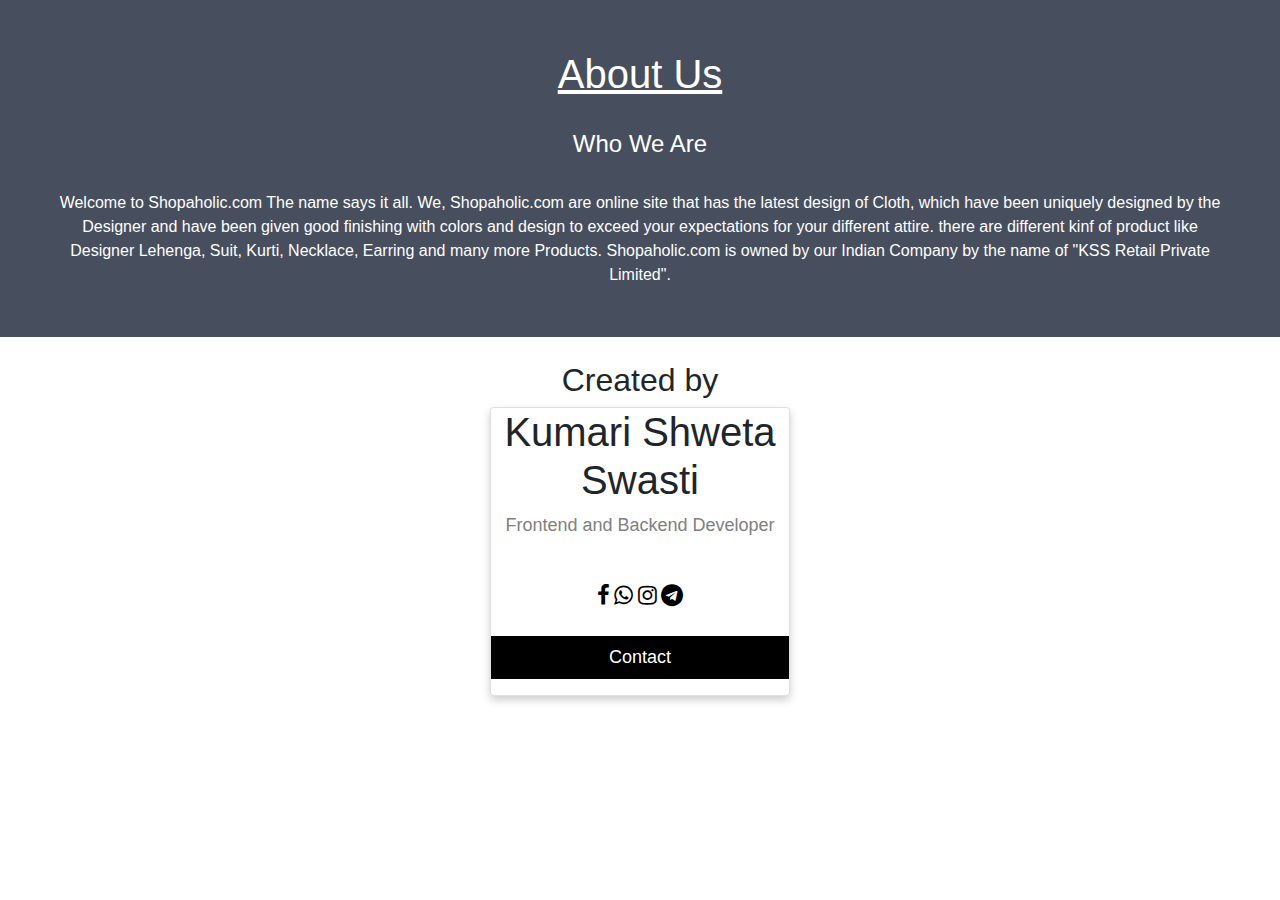
<file: Online_Shopping_Project/about us.html>
<!DOCTYPE html>
<html lang="en">

<head>
    <meta charset="UTF-8">
    <meta http-equiv="X-UA-Compatible" content="IE=edge">
    <meta name="viewport" content="width=device-width, initial-scale=1.0">
    <link rel="stylesheet" href="https://cdnjs.cloudflare.com/ajax/libs/font-awesome/4.7.0/css/font-awesome.min.css">

<!-- Required meta tags -->
<meta charset="utf-8">
<meta name="viewport" content="width=device-width, initial-scale=1, shrink-to-fit=no">
<meta name="viewport" content="width=device-width, initial-scale=1">
<link rel="stylesheet" href="https://cdnjs.cloudflare.com/ajax/libs/font-awesome/4.7.0/css/font-awesome.min.css">

<!-- Bootstrap CSS -->
<link rel="stylesheet" href="https://stackpath.bootstrapcdn.com/bootstrap/4.5.2/css/bootstrap.min.css" integrity="sha384-JcKb8q3iqJ61gNV9KGb8thSsNjpSL0n8PARn9HuZOnIxN0hoP+VmmDGMN5t9UJ0Z" crossorigin="anonymous">
<link rel="stylesheet" href="https://cdnjs.cloudflare.com/ajax/libs/font-awesome/4.7.0/css/font-awesome.min.css">
<title>Avatar Arts</title>
    
    <style>
body {font-family: Arial, Helvetica, sans-serif;}

.navbar {
  width: 100%;
  background-color: rgb(189, 78, 78);
  overflow: auto;
}

.navbar a {
  float: left;
  padding: 26px;
  color: white;
  text-decoration: none;
  font-size: 17px;
}

.navbar a:hover {
  background-color: #000;
}

.active {
  background-color: #4CAF50;
}

@media screen and (max-width: 500px) {
  .navbar a {
    float: none;
    display: block;
  }
}

/*dropdown*/
body {
  font-family: Arial, Helvetica, sans-serif;
}

.navbar {
  overflow: hidden;
  background-color: #333;
}

.navbar a {
  float: left;
  font-size: 16px;
  color: white;
  text-align: center;
  padding: 14px 16px;
  text-decoration: none;
}

.dropdown {
  float: left;
  overflow: hidden;
}

.dropdown .dropbtn {
  font-size: 16px;  
  border: none;
  outline: none;
  color: white;
  padding: 14px 16px;
  background-color: inherit;
  font-family: inherit;
  margin: 0;
}

.navbar a:hover, .dropdown:hover .dropbtn {
  background-color: red;
}

.dropdown-content {
  display: none;
  position: absolute;
  background-color: #f9f9f9;
  min-width: 160px;
  box-shadow: 0px 8px 16px 0px rgba(0,0,0,0.2);
  z-index: 1;
}

.dropdown-content a {
  float: none;
  color: black;
  padding: 12px 16px;
  text-decoration: none;
  display: block;
  text-align: left;
}

.dropdown-content a:hover {
  background-color: #ddd;
}

.dropdown:hover .dropdown-content {
  display: block;
}

        .head {
            border: 5px outset rgb(14, 13, 13);
            background-color: rgb(201, 186, 192);
            text-align: center;
        }

        .head1 {
            border: 5px outset rgb(233, 225, 225);
            background-color: rgb(83, 81, 82);
            text-align: center;

        }

        .h1 {
            text-align: center;
        }

        /*Tranisition*/
        img {
            width: 100px;
            height: 100px;
            background: red;
            transition: width 2s, height 2s, transform 2s;
        }

        img:hover {
            width: 300px;
            height: 300px;
            transform: rotate(180deg);
        }
        /* list showing*/
        div.menu {
  background-color: rgb(223, 231, 223);

        }
/*Pagination*/
.pagination {
  display: inline-block;
}

.pagination a {
  color: black;
  float: left;
  padding: 8px 16px;
  text-decoration: none;
  transition: background-color .3s;
}

.pagination a.active {
  background-color: #4CAF50;
  color: white;
}

.pagination a:hover:not(.active) {background-color: #ddd;}
        /*Footer*/

        /* about with image */
body {
  font-family: Arial, Helvetica, sans-serif;
  margin: 0;
}

html {
  box-sizing: border-box;
}

*, *:before, *:after {
  box-sizing: inherit;
}

.column {
  float: left;
  width: 25%;
  margin-bottom: 16px;
  padding: 0 8px;
}

.card {
  box-shadow: 0 4px 8px 0 rgba(0, 0, 0, 0.2);
  margin: 8px;
}

.about-section {
  padding: 50px;
  text-align: center;
  background-color: #474e5d;
  color: white;
}

.container {
  padding: 0 16px;
}

.container::after, .row::after {
  content: "";
  clear: both;
  display: table;
}

.title {
  color: grey;
}

.button {
  border: none;
  outline: 0;
  display: inline-block;
  padding: 8px;
  color: white;
  background-color: #000;
  text-align: center;
  cursor: pointer;
  width: 100%;
}

.button:hover {
  background-color: #555;
}

@media screen and (max-width: 650px) {
  .column {
    width: 100%;
    display: block;
  }
}

/* card*/


.card {
  box-shadow: 0 4px 8px 0 rgba(0, 0, 0, 0.2);
  max-width: 300px;
  margin: auto;
  text-align: center;
  font-family: arial;
}

.title {
  color: grey;
  font-size: 18px;
}

button {
  border: none;
  outline: 0;
  display: inline-block;
  padding: 8px;
  color: white;
  background-color: #000;
  text-align: center;
  cursor: pointer;
  width: 100%;
  font-size: 18px;
}

a {
  text-decoration: none;
  font-size: 22px;
  color: black;
}

button:hover, a:hover {
  opacity: 0.7;
}
    </style>
</head>

<body>
    <!-- About Us -->
<div>
    <div class="about-section" >
      <h1><u>About Us</u> </h1><br>
     <h4>Who We Are</h4> <br>
Welcome to Shopaholic.com The name says it all. We, Shopaholic.com  are online site that has the latest design of Cloth, which have been uniquely designed by the Designer and have been given good finishing with colors and design to exceed your expectations for your different attire. there are different kinf of product like Designer Lehenga, Suit, Kurti, Necklace, Earring and many more Products. 
        

Shopaholic.com  is owned by our Indian Company by the name of "KSS Retail Private Limited".
    </div><br>
</div>    

<!-- about us with image -->
<h2 style="text-align:center">Created by</h2>

<div class="card">
<h1>Kumari Shweta Swasti</h1>
<p class="title">Frontend and Backend Developer</p>
<div style="margin: 24px 0;">
<a href="#"><i class="fa fa-facebook"></i></a>  
<a href="#"><i class="fa fa-whatsapp"></i></a>  
<a href="#"><i class="fa fa-instagram"></i></a> 
<a href="#"><i class="fa fa-telegram" aria-hidden="true"></i></a> 
</div>
<p><button>Contact</button></p>
</div>
<br>
</body>

</html>
</file>
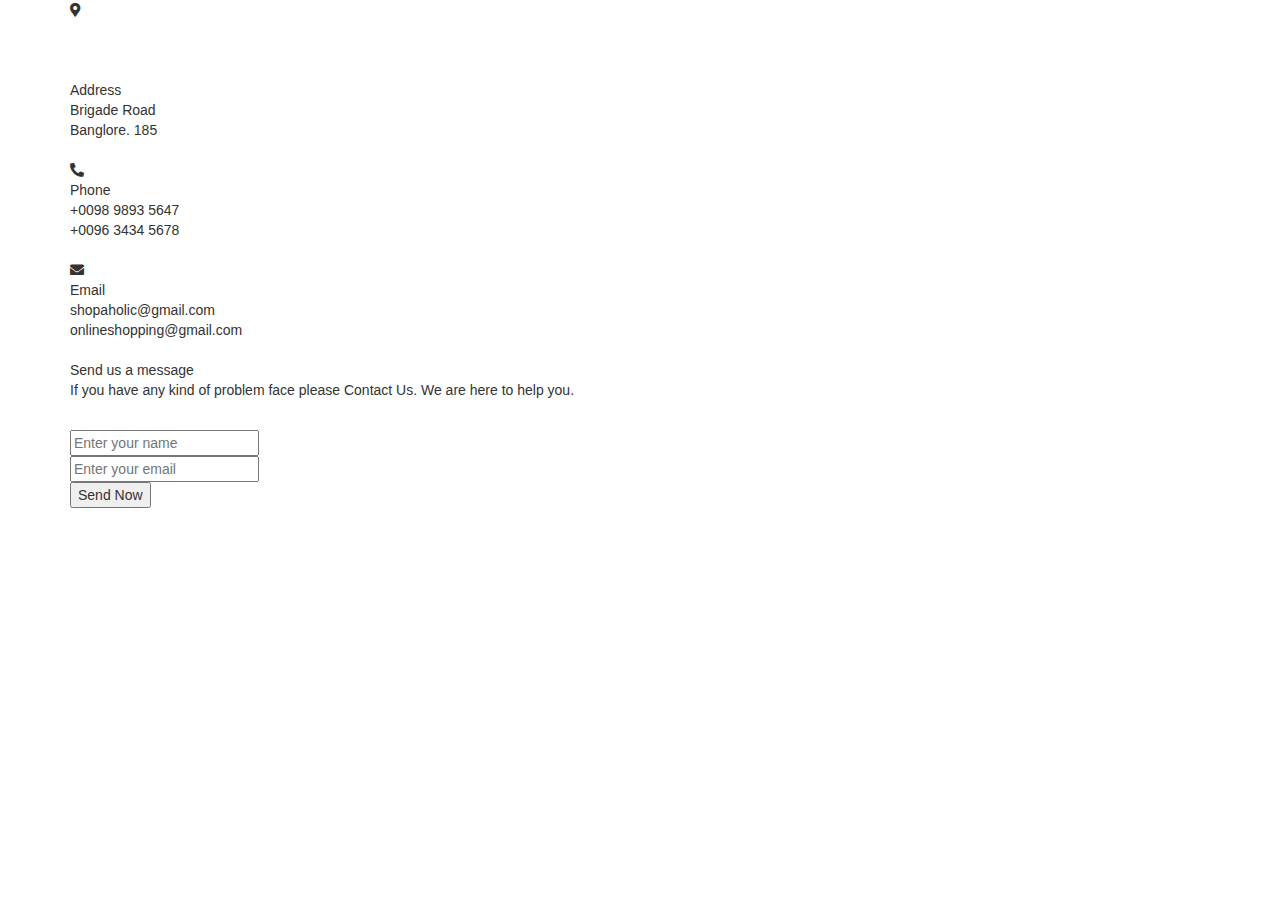
<file: Online_Shopping_Project/contact us.html>
<!DOCTYPE html>
<!-- Created By CodingLab - www.codinglabweb.com -->
<html lang="en" dir="ltr">
  <head>
    <meta charset="UTF-8">
   <!-- <title> Responsive Contact Us Form  | CodingLab </title>
    <link rel="stylesheet" href="style.css">
    <!-- Fontawesome CDN Link -->
    <link rel="stylesheet" href="https://cdnjs.cloudflare.com/ajax/libs/font-awesome/5.15.2/css/all.min.css"/>
     <meta name="viewport" content="width=device-width, initial-scale=1.0">
       <!-- Latest compiled and minified CSS -->
  <link rel="stylesheet" href="https://maxcdn.bootstrapcdn.com/bootstrap/3.4.1/css/bootstrap.min.css">

  <!-- jQuery library -->
  <script src="https://ajax.googleapis.com/ajax/libs/jquery/3.5.1/jquery.min.js"></script>

  <!-- Latest compiled JavaScript -->
  <script src="https://maxcdn.bootstrapcdn.com/bootstrap/3.4.1/js/bootstrap.min.js"></script>
 </head>
<body>
  <div class="container">
    <div class="content">
      <div class="left-side">
        <div class="address details">
          <i class="fas fa-map-marker-alt"></i>
        <br>
            <br>
            <br>
            <br>
          <div class="topic">Address</div>
          <div class="text-one">Brigade Road</div>
          <div class="text-two">Banglore. 185</div>
            <br>
        </div>
        <div class="phone details">
          <i class="fas fa-phone-alt"></i>
          <div class="topic">Phone</div>
          <div class="text-one">+0098 9893 5647</div>
          <div class="text-two">+0096 3434 5678</div>
            <br>
        </div>
        <div class="email details">
          <i class="fas fa-envelope"></i>
          <div class="topic">Email</div>
          <div class="text-one">shopaholic@gmail.com</div>
          <div class="text-two">onlineshopping@gmail.com</div>
            <br>
        </div>
      </div>
      <div class="right-side">
        <div class="topic-text">Send us a message</div>
        <p>If you have any kind of problem face please Contact Us. We are here to help you.</p>
          <br>
      <form action="#">
        <div class="input-box">
          <input type="text" placeholder="Enter your name">
        </div>
        <div class="input-box">
          <input type="text" placeholder="Enter your email">
        </div>
        <div class="input-box message-box">
          
        </div>
        <div class="button">
          <input type="button" value="Send Now" >
        </div>
      </form>
    </div>
    </div>
  </div>
</body>
</html>
</file>
<file: Online_Shopping_Project/style.css>
*{
    margin: 0;
    padding: 0;
    box-sizing: border-box;
}
body{
    font-family: 'Poppins', sans-serif;
}
.navbar{
    display: flex;
    align-items: center;
    padding: 20px;
}
nav{
    flex: 1;
    text-align: right;
}
nav ul{
    display: inline-block;
    list-style-type: none;
}
nav ul li{
    display: inline-block;
    margin-right: 20px;
}
a{
    text-decoration: none;
    color: #555;
}
p{
    color: #555;
}
.container{
    max-width: 1600px;
    margin: auto;
    padding-left: 30px;
    padding-right: 30px;
}
.row{
    display: flex;
    align-items: center;
    flex-wrap: wrap;
    justify-content: space-around;
}
.col-2{
    flex-basis: 50%;
    min-width: 300px;
}
.col-2 img{
    max-width: 100%;
    padding: 50px 0;
}
.col-2 h1{
    font-size: 50px;
    line-height: 60px;
    margin: 25px 0;
}
.btn{
    display: inline-block;
    background: #ff523b;
    color: #fff;
    padding: 8px 70px;
    margin:30px 0;
    border-radius: 30px;
    transition: background 0.5s;
}
.btn:hover{
    background: #563434;
}
.header{
    background: radial-gradient(#fff,#ffd6d6);
}
.categories{
    margin: 70px 0;
}
.col-3{
    flex-basis: 30%;
    min-width: 250px;
    margin-bottom: 30px;
}
.col-3 img{
    width: 100%;
}
.header .row{
    margin: 70px;
}
.small-container{
    max-width: 1080px;
    margin: auto;
    padding-left: 25px;
    padding-right: 25px;
}
.col-4{
    flex-basis: 25%;
    padding: 10px;
    min-width: 200px;
    margin-bottom: 50px;
    transition: transform 0.5s;
}
.col-4 img{
    width: 100%;
}
.title{
    text-align: center;
    margin: 0 auto 80px;
    position: relative;
    line-height: 60px; 
    color: #555;
}
.tite::after{
    content: '';
    background: #ff523b;
    width: 80px;
    height: 5px;
    border-radius: 5px;
    position: 0;
    left: 50%;
    transform: translateX(-50%);
}
h4{
    color: #555;
    font-weight: normal;
}
.col-4 p{
    font-size: 14px;
}
.rating .fa{
    color: #ff523b;
}
.col-4:hover{
    transform: translateY(-5px);
}
.offer{
    background: radial-gradient(#fff,#ffd6d6);
    margin: 80px;
    padding: 30px 0;
}
.col-2 .offer-img{
    padding: 50px;
}
small{
    color: #555;
}
.testimonial{
    padding-top: 100px;
}
.testimonial .col-3{
    text-align: center;
    padding: 40px 20px;
    box-shadow: 0 0 20px 0px rgba(0,0,0,0.1);
    cursor: pointer;
    transition: transform 0.5s;
}
.testimonial .col-3 img{
    width: 50px;
    margin-top: 20px;
    border-radius: 50%;
}
.testimonial .col-3:hover{
    transform: translateY(-10px);
}
.fa.fa-quote-left{
    font-size: 34px;
    color: #ff523b;
}
.col-3 p{
    font-size: 12px;
    margin: 12px 0;
    color: #777;
}
.testimonial .col-3 h3{
    font-weight: 600;
    color: #555;
    font-size: 16px;
}
.fa.fa-quote-left{
    font-size: 34px;
    color: #ff523b;
}
.col-3 p{
    font-size: 12px;
    margin: 12px 0;
    color: #777;
}
.testimonial .col-3 h3{
    font-weight: 600;
    color: #555;
    font-size: 16px;
}
.brands{
    margin: 100px auto;
}
.col-5{
    width: 160px;
}
.col-5 img{
    width: 100%;
    cursor: pointer;
    filter: grayscale(100%);  
}
.col-5 img:hover{
    filter: grayscale(0);
}
.footer{
    background: #000;
    color: #8a8a8a;
    font-size: 14px;
    padding: 60px 0 20px;
}
.footer p{
    color: #8a8a8a;
}
.footer h3{
    color: #fff;
    margin-bottom: 20px;
}
.footer-col-1, .footer-col-2, .footer-col-3, .footer-col-4{
    min-width: 250px;
    margin-bottom: 20px;
}
.footer-col-1{
    flex-basis: 30%;
}
.footer-col-2{
    flex: 1;
    text-align: center;
}
.footer-col-2 img{
    width: 180px;
    margin-bottom: 20px;
}
.footer-col-3, ..footer-col-4{
    flex-basis: 12%;
    text-align: center;
}
ul{
    list-style-type: none;
}
.app-logo{
    margin-top: 20px;
}
.app-logo img{
    width: 140px;
}
.footer hr{
    border: none;
    background: #b5b5b5;
    height: 1px;
    margin: 20px;
}
.Copyright{
    text-align: center;
}
.menu-icon{
    width: 28px;
    margin-left: 20px;
    display: none;
}
@media only screen and (max-width: 800px){
    
    nav ul{
    position: absolute;
    top: 70px;
    left: 0;
    background: #333;
    width: 100%;
    overflow: hidden;
    transition: max-height 0.5s;
  }
    nav ul li{
      display: block;
        margin-right: 50px;
        margin-top: 10px;
        margin-bottom: 10px;
    }
    nav ul li a{
        color: #fff;
        }
    .menu-icon{
        display: block;
        cursor: pointer;
    }
    
}
.row-2{
    justify-content: space-between;
    margin: 100px auto 50px;
}
select{
    border: 1px solid #ff523b;
    padding: 5px;
}
select:focus{
    outline: none;
}
.page-btn{
    margin: 0 auto 80px;
}
.page-btn span{
    display: inline-block;
    border: 1px solid #ff523b;
    margin-left: 10px;
    width: 40px;
    height: 40px;
    text-align: center;
    line-height: 40px;
    cursor: pointer;
}
.page-btn span:hover{
    background: #ff523b;
    color: #fff;
}

.single-product{
    margin-top: 80px;
}
.single-product .col-2 img{
    padding: 0;
}
.single-product .col-2{
    padding: 20px;
}
.single-product h4{
    margin: 20px;
    font-size: 22px;
    font-weight: bold;
}
.single-product select{
    display: block;
    padding: 10px;
    margin-top: 20px;
}
.single-product input{
   width: 50px;
    height: 40px;
    padding-left: 10px;
    font-size: 20px;
    margin-right: 10px;
    border: 1px solid #ff523b;
}
input:focus{
    outline: none;
}
.singlr-product .fa{
    color: #ff523b;
    margin-left: 10px;
}
.small-img-row{
    display: flex;
    justify-content: space-between;
}
.small-img-col{
    flex-basis: 24%;
    cursor: pointer;
}

.cart-page{
    margin: 80px auto;
}
table{
    width: 100%;
    border-collapse: collapse;
}
.cart-info{
    display: flex;
    flex-wrap: wrap;
}
th{
    text-align: left;
    padding: 5px;
    color: #fff;
    background: #ff523b;
    font-weight: normal;
}

td{
    padding: 10px 5px;
}
td input{
    width: 40px;
    height: 30px;
    padding: 5px;
}
td a{
    color: #ff523b;
    font-size: 12px;
}
td img{
    width: 80px;
    height: 80px;
    margin-right: 10px;
}
.total-price{
    display: flex;
    justify-content: flex-end;
}
.total-price table{
    border-top: 3px solid #ff523b;
    width: 100%;
    max-width: 400px;
}
td:last-child{
    text-align: right;
}
th:last-child{
    text-align: right;
}

.account-page{
    padding: 50px 0;
    background: radial-gradient(#fff,#ffd6d6);
}
.form-container{
    background: #fff;
    width: 300px;
    height: 400px;
    position: relative;
    text-align: center;
    padding: 20px 0;
    margin: auto;
    box-shadow: 0 0 20px 0px rgba(0,0,0,0.1);
}
.form-container span{
    font-weight: bold;
    padding: 0 10px;
    color: #555;
    cursor: pointer;
    width: 100px;
    display: inline-block;
}
.form btn{
    display: inline-block;
}
.form-container form{
   max-width: 300px;
    padding: 0 20px;
    position: absolute;
    top: 130px;
    transition: transform 1s;
    }
form input{
    width: 100%;
    height: 30px;
    margin: 10px 0;
    padding: 0 10px;
    border: 1px solid #ccc;
}
form .btn{
    width: 100%;
    border: none;
    cursor: pointer;
    margin: 10px 0;
}
form .btn:focus{
    outline: none;
}
#LoginForm{
    left: -300px;
}
#RegForm{
    left: 0;
}
form a{
    font-size: 12px;
}
#Indicator{
    width: 100px;
    border: none;
    background: #ff523b;
    height: 3px;
    margin-top: 9px;
    margin-left: 60px;
    transform: translateX(100px);
    transition: transform 1s;
}









@media only screen and (max-width: 600px){
    .row{
        text-align: center;
    }
    .col-2, .col-3, .col-4{
        flex-basis: 100%;
    }
    .single-product .col-2{
        text-align: left;
    }
    .single-product .col-2{
        padding: 20px 0;
    }
    .single-product h1{
        font-size: 26px;
        line-height: 32px;
    }
    
    .cart-info p{
        display: none;
    }    
}
</file>
